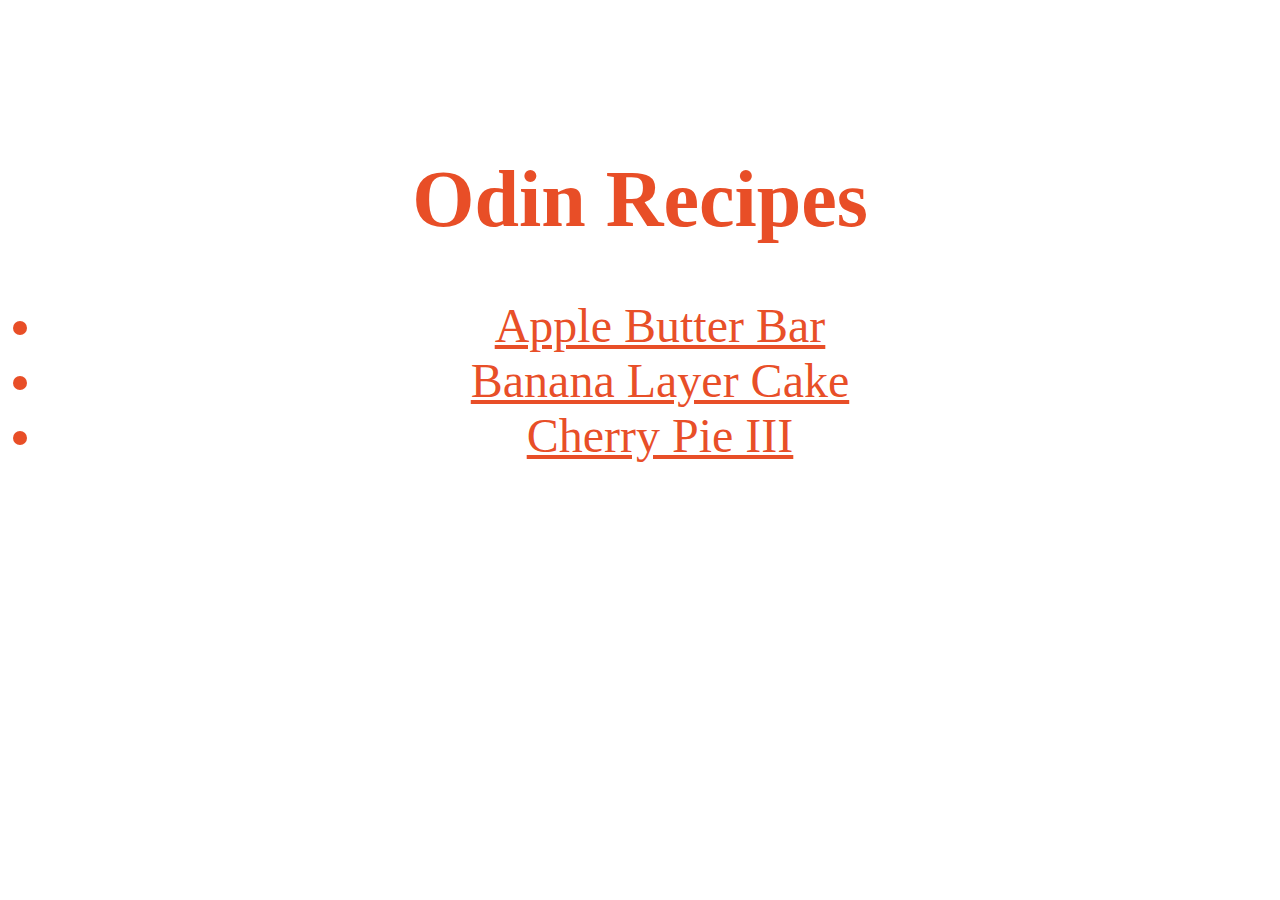
<file: index.html>
<!DOCTYPE html>
<html lang="en">
<head>
    <meta charset="UTF-8">
    <meta http-equiv="X-UA-Compatible" content="IE=edge">
    <meta name="viewport" content="width=device-width, initial-scale=1.0">
    <title>Odin Recipes</title>
    <link rel="stylesheet" href="style.css">
</head>
<body>
    <h1>Odin Recipes</h1>
    <ul>
        <li><a href="recipes/Apple Butter Bar.html">Apple Butter Bar</a></li>
        <li> <a href="recipes\Banana Layer Cake.html">Banana Layer Cake</a> </li>
        <li> <a href="recipes\Cherry Pie III.html">Cherry Pie III</a></li>
        
    </ul>
    
    
</body>
</html>
</file>
<file: style.css>
body {
    background-image: url(https://res.cloudinary.com/percy-1789/image/upload/v1649506589/new/ella-olsson-oPBjWBCcAEo-unsplash_xisdkk.jpg);
    background-size:150vmax;
    color: #e5360ae1;
    

}

a {
    color: #e5360ae1;
    
}

a:hover {
    color: blueviolet;
}

h1 {
    text-align: center;
    font-size:5rem;
    margin-top: 12vw;

    
}
ul {
    text-align: center; 
    font-size: 3rem;
    
}
</file>
